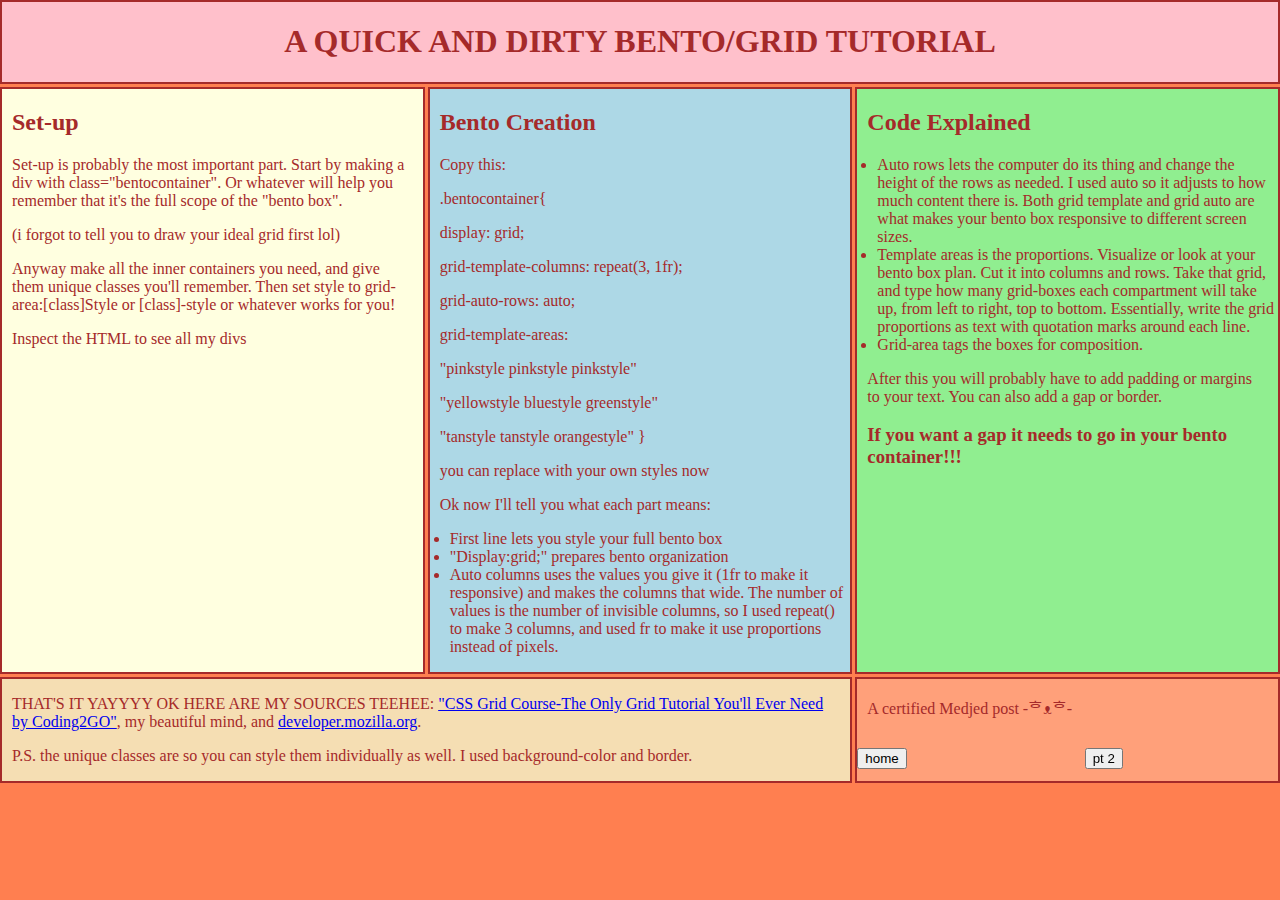
<file: final_drafts/bentoboxtut1.html>
<!DOCTYPE html>
<html>
	
    <head>
<link rel="stylesheet" href="boxesstyle.css"/>

        <title>mustarddayart</title>
    </head>
    <body>

  <div class="bentocontainer">
    <div class="pink" style="grid-area: pinkstyle">
      <h1 style="text-justify: center; text-align: center;"> A QUICK AND DIRTY BENTO/GRID TUTORIAL</h1>
    </div>
    <div class="yellow" style="grid-area: yellowstyle">
      <h2>Set-up</h2>
      <p>Set-up is probably the most important part. Start by making a div with class="bentocontainer". Or whatever will help you remember that it's the full scope of the "bento box". </p>
      <p>(i forgot to tell you to draw your ideal grid first lol)</p> <p>Anyway make all the inner containers you need, and give them unique classes you'll remember. Then set style to grid-area:[class]Style or [class]-style or whatever works for you!</p>
      <p>Inspect the HTML to see all my divs</p>
    </div>
    <div class="blue" style="grid-area: bluestyle">
      <h2>Bento Creation</h2> 
      <p>Copy this:</p>
      <p>.bentocontainer{ </p>
        <p>display: grid; </p>
      <p>grid-template-columns: repeat(3, 1fr);</p>
      <p>grid-auto-rows: auto;</p>
      <p>grid-template-areas: </p>
      <p>"pinkstyle pinkstyle pinkstyle"</p>
      <p>"yellowstyle bluestyle greenstyle" </p>
      <p>"tanstyle tanstyle orangestyle" 
      }</p>
      <p>you can replace with your own styles now</p>
      <p>Ok now I'll tell you what each part means:
      </p>
      <ul>
        <li> First line lets you style your full bento box</li>
        <li> "Display:grid;" prepares bento organization</li>
        <li> Auto columns uses the values you give it (1fr to make it responsive) and makes the columns that wide. The number of values is the number of invisible columns, so I used repeat() to make 3 columns, and used fr to make it use proportions instead of pixels.</li>
    </ul>
    </div>
    <div class="green" style="grid-area: greenstyle">
      <h2>Code Explained</h2>
      <ul>
        <li> Auto rows lets the computer do its thing and change the height of the rows as needed. I used auto so it adjusts to how much content there is. Both grid template and grid auto are what makes your bento box responsive to different screen sizes.</li>
<li> Template areas is the proportions. Visualize or look at your bento box plan. Cut it into columns and rows. Take that grid, and type how many grid-boxes each compartment will take up, from left to right, top to bottom. Essentially, write the grid proportions as text with quotation marks around each line.
</li>
        <li>Grid-area tags the boxes for composition.</li>      </ul>
        <p> After this you will probably have to add padding or margins to your text. You can also add a gap or border.</p>
        <h3>If you want a gap it needs to go in your bento container!!!</h3>
       </div>
    <div class="tan" style="grid-area: tanstyle">
      <p>THAT'S IT YAYYYY OK HERE ARE MY SOURCES TEEHEE: <a href="https://youtu.be/JYfiaSKeYhE?si=XFEuBXQbVo5vBvap">"CSS Grid Course-The Only Grid Tutorial You'll Ever Need by Coding2GO"</a>, my beautiful mind, and <a href="https://developer.mozilla.org/en-US/docs/Web/CSS/min">developer.mozilla.org</a>.</p>
      <p> P.S. the unique classes are so you can style them individually as well. I used background-color and border.</p>
    </div>
    <div class="orange" style="grid-area: orangestyle"> 
      <p>A certified Medjed post -⁠ᄒ⁠ᴥ⁠ᄒ⁠- </p>
      <a href="index.html"><button>home</button></a>
      <iframe src="https://nekoweb.org/frame/follow" frameborder="0" width="170" height="28"></iframe>
      <a href="bboxpt2.html"><button>pt 2</button></a>
    </div>
  </div>

    </body>
</html>
</file>
<file: final_drafts/boxesstyle.css>
body{
  margin: 0;
  background-color: coral;
  
}
.follow{
  color: brown;
  background-color: lightcoral;
}
.following{
  color: black;
  background-color: red;
}
p, h2, h1, h3{
  color: brown;
  margin-left: 10px;
  margin-right: 10px;
}

ul{
  color: brown;
  padding-left: 20px;
  border-right: 10px;
}
.bentocontainer{
  display: grid;
  grid-template-columns: repeat(3, 1fr);
  grid-auto-rows: auto;
gap: 3px;
  grid-template-areas: 
  "pinkstyle pinkstyle pinkstyle"
  "yellowstyle bluestyle greenstyle"
  "tanstyle tanstyle orangestyle"
}
.bentocontainer div{
  border: 2px solid brown;
}
.blue {
  background-color: lightBlue;
}
.pink{
  background-color: pink;
}
.yellow{
  background-color: lightYellow;
}
 .green{
  background-color: lightGreen;
}
 .tan{
  background-color: wheat;
}

.orange{
  background-color: lightsalmon;
}
</file>
